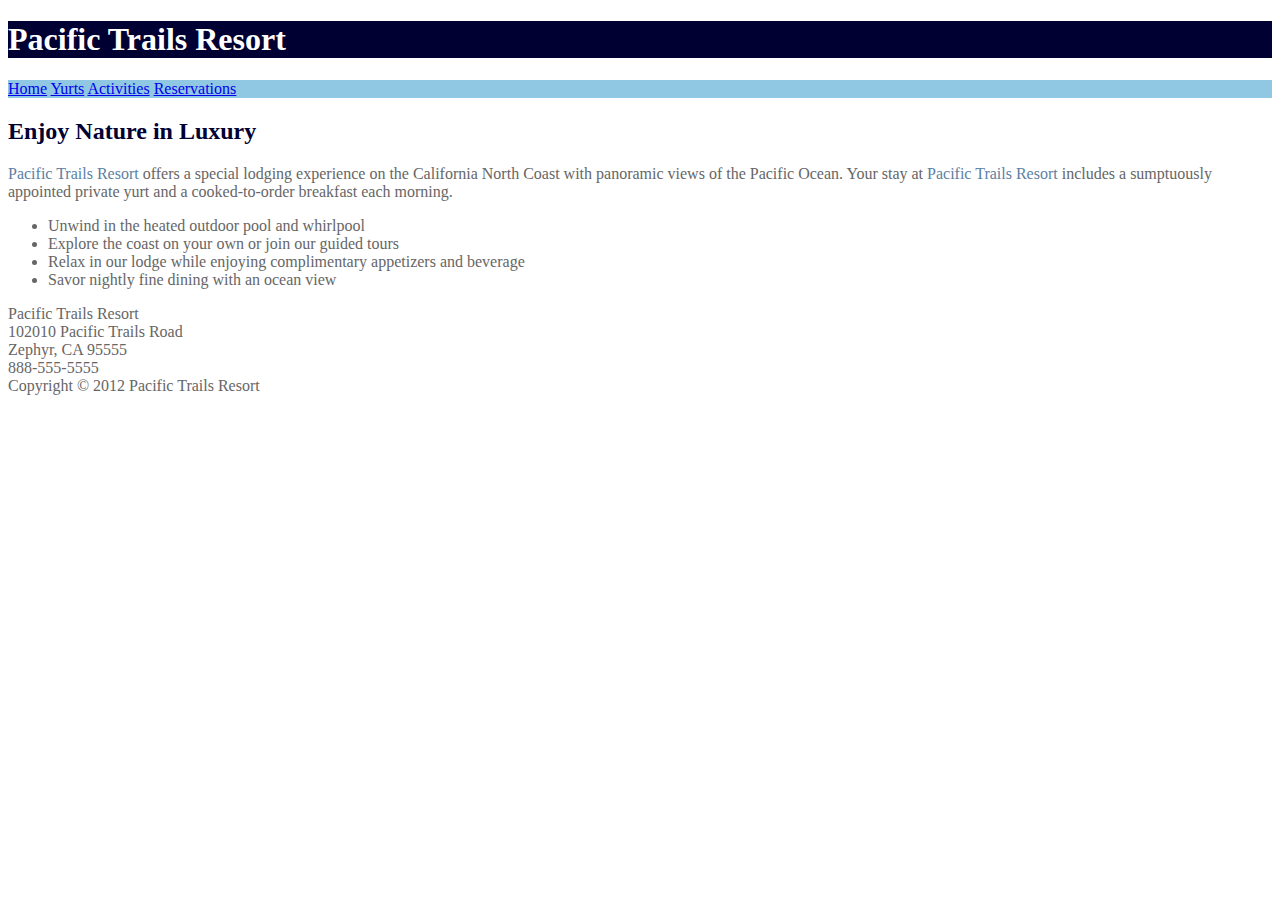
<file: index.html>
<!DOCTYPE html>
<html lang="en">
    <head>
        <title>Pacific Trails Resort - Home</title>
        <meta charset="utf-8">
        <link rel="stylesheet" href="pacific.css">
    </head>
    <body>
        <header>
            <h1>Pacific Trails Resort</h1>
        </header>
        <nav>
            <a href="index.html">Home</a>
            <a href="yurts.html">Yurts</a>
            <a href="activities.html">Activities</a>
            <a href="reservations.html">Reservations</a>
        </nav>
        <main>
            <h2>Enjoy Nature in Luxury</h2>
            <p><span class="resort">Pacific Trails Resort</span> offers a special lodging experience on the California North Coast with panoramic views of the Pacific Ocean. Your stay at <span class="resort">Pacific Trails Resort</span> includes a sumptuously appointed private yurt and a cooked-to-order breakfast each morning.</p>
            <ul>
                <li>Unwind in the heated outdoor pool and whirlpool</li>
                <li>Explore the coast on your own or join our guided tours</li>
                <li>Relax in our lodge while enjoying complimentary appetizers and beverage</li>
                <li>Savor nightly fine dining with an ocean view</li>
            </ul>
            <div>
                Pacific Trails Resort<br>
                102010 Pacific Trails Road<br>
                Zephyr, CA 95555<br>
                888-555-5555
            </div>
            <!--커밋확인-->
            <div></div>
        </main>
        <footer>
            Copyright &copy; 2012 Pacific Trails Resort
            <p><a href="mailto:youremail@my.centennialcollege.ca"></a></p>
        </footer>
    </body>
</html>
</file>
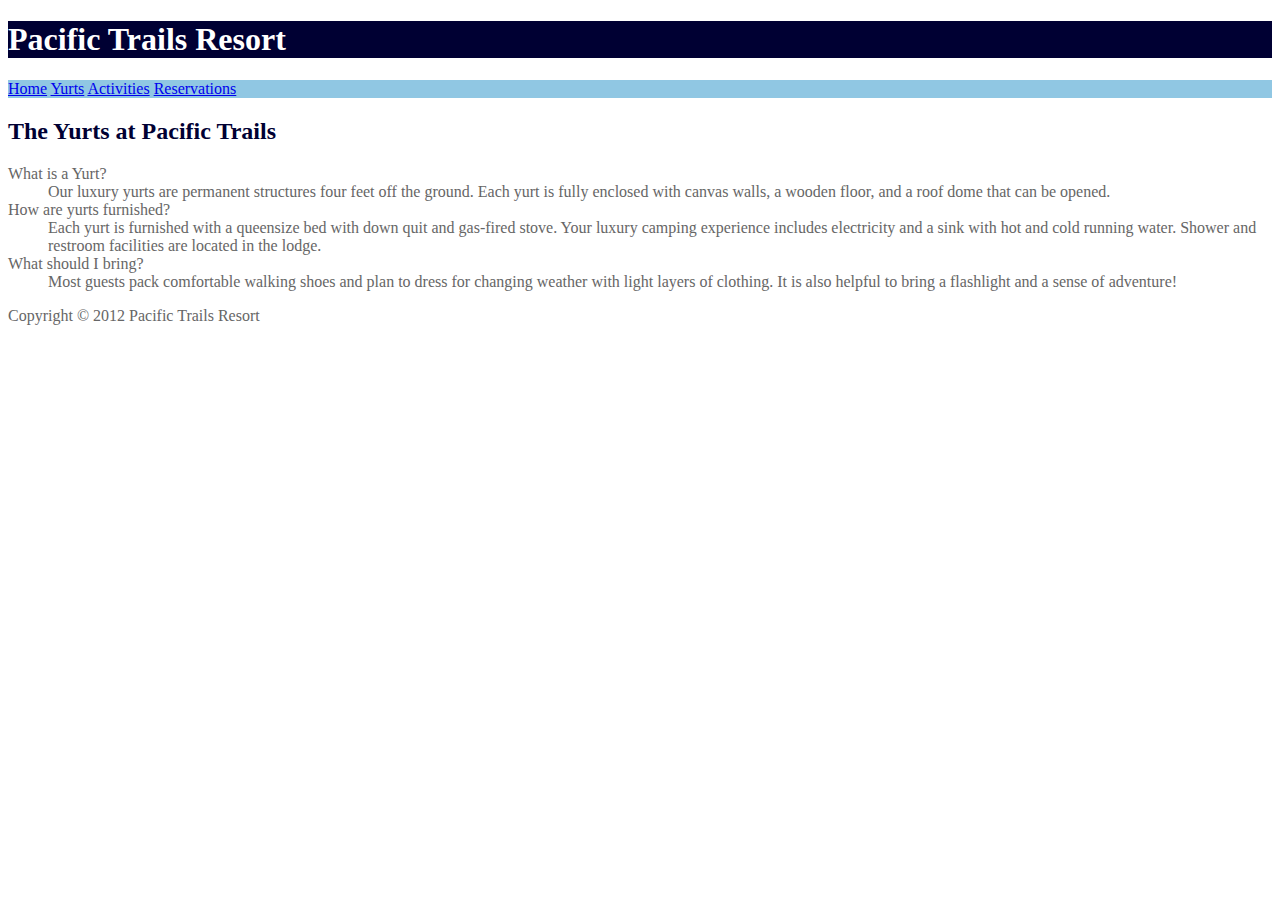
<file: yurts.html>
<!DOCTYPE html>
<html lang="en">
    <head>
        <title>Pacific Trails Resort - Yurts</title>
        <meta charset="utf-8">
        <link rel="stylesheet" href="pacific.css">
    </head>
    <body>
        <header>
            <h1>Pacific Trails Resort</h1>
        </header>
        <nav>
            <a href="index.html">Home</a>
            <a href="yurts.html">Yurts</a>
            <a href="activities.html">Activities</a>
            <a href="reservations.html">Reservations</a>
        </nav>
        <main>
            <h2>The Yurts at Pacific Trails</h2>
            <dl>
                <dt>What is a Yurt?</dt>
                <dd>Our luxury yurts are permanent structures four feet off the ground. Each yurt is fully enclosed
                    with canvas walls, a wooden floor, and a roof dome that can be opened.</dd>

                <dt>How are yurts furnished?</dt>
                <dd>Each yurt is furnished with a queensize bed with down quit and gas-fired stove. Your luxury
                    camping experience includes electricity and a sink with hot and cold running water. Shower and
                    restroom facilities are located in the lodge.</dd>

                <dt>What should I bring?</dt>
                <dd>Most guests pack comfortable walking shoes and plan to dress for changing weather with light
                    layers of clothing. It is also helpful to bring a flashlight and a sense of adventure!</dd>
            </dl>
        </main>
        <footer>
            Copyright &copy; 2012 Pacific Trails Resort
            <p><a href="mailto:youremail@my.centennialcollege.ca"></a></p>
        </footer>
    </body>
</html>
</file>
<file: pacific.css>
body{
    background-color: #FFFFFF;
    color: #666666;
}

header{
    background-color: #000033;
    color:#FFFFFF;
}

nav{
    background-color: #90C7E3;
}

h2{
    color: #000033;
}

.resort{
    color: #5C7FA3;
}
</file>
